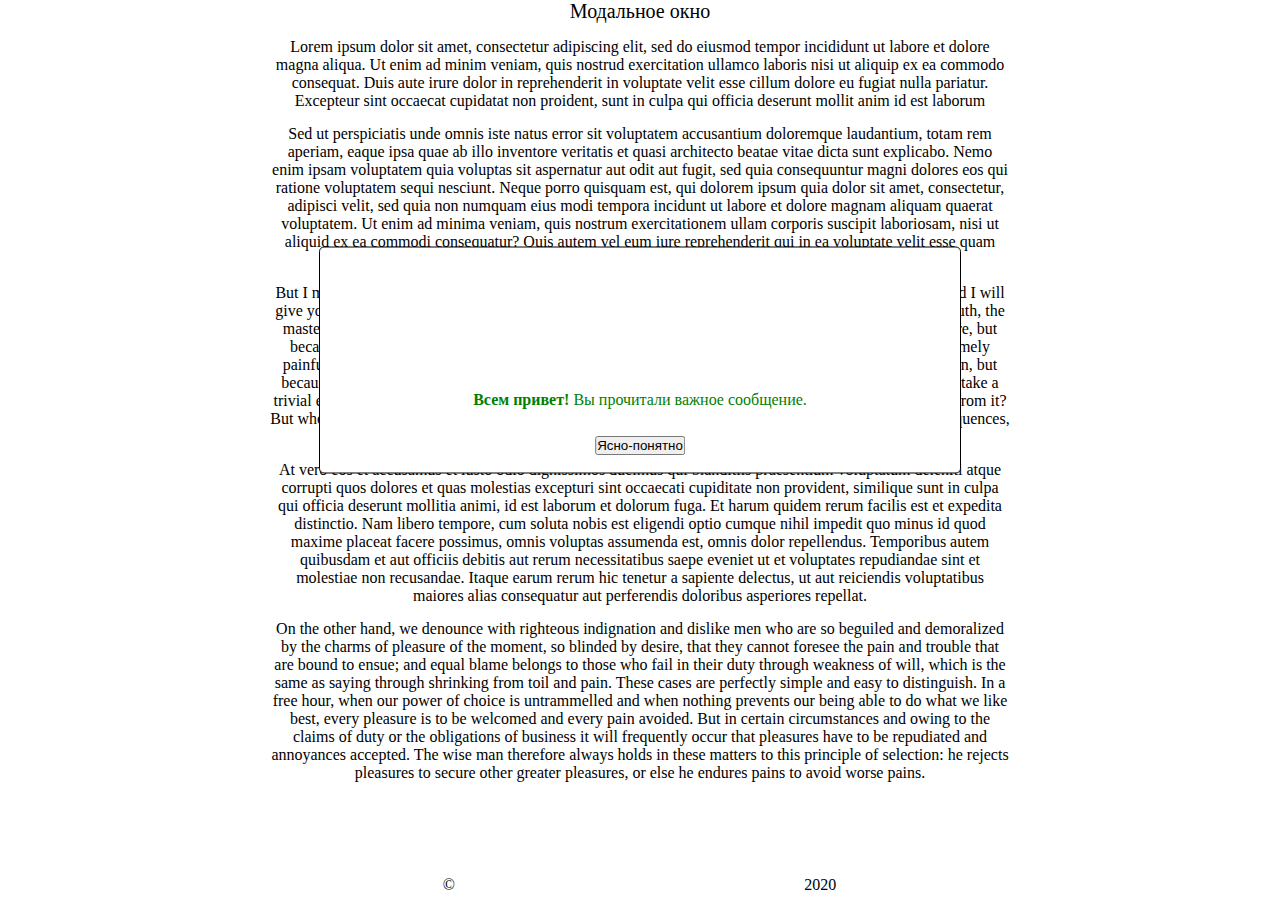
<file: 5-3.html>
<!DOCTYPE html>
<html lang="en">
<head>
    <meta charset="UTF-8">
    <meta name="viewport" content="width=device-width, initial-scale=1.0">
    <title>Урок 5, упражнение 3</title>
    <link rel="stylesheet" href="css/5.3.css">
    <!-- <script defer src="5-3.js" ></script> -->

</head>
<body>
    <div class="header">
        <span class="header-span">Модальное окно</span>
    </div>

    <div class="content">
     <p class="content-p">Lorem ipsum dolor sit amet, consectetur adipiscing elit, sed do eiusmod tempor incididunt ut labore et dolore magna aliqua. Ut enim ad minim veniam, quis nostrud exercitation ullamco laboris nisi ut aliquip ex ea commodo consequat. Duis aute irure dolor in reprehenderit in voluptate velit esse cillum dolore eu fugiat nulla pariatur. Excepteur sint occaecat cupidatat non proident, sunt in culpa qui officia deserunt mollit anim id est laborum</p>
     <p class="content-p">Sed ut perspiciatis unde omnis iste natus error sit voluptatem accusantium doloremque laudantium, totam rem aperiam, eaque ipsa quae ab illo inventore veritatis et quasi architecto beatae vitae dicta sunt explicabo. Nemo enim ipsam voluptatem quia voluptas sit aspernatur aut odit aut fugit, sed quia consequuntur magni dolores eos qui ratione voluptatem sequi nesciunt. Neque porro quisquam est, qui dolorem ipsum quia dolor sit amet, consectetur, adipisci velit, sed quia non numquam eius modi tempora incidunt ut labore et dolore magnam aliquam quaerat voluptatem. Ut enim ad minima veniam, quis nostrum exercitationem ullam corporis suscipit laboriosam, nisi ut aliquid ex ea commodi consequatur? Quis autem vel eum iure reprehenderit qui in ea voluptate velit esse quam nihil molestiae consequatur, vel illum qui dolorem eum fugiat quo voluptas nulla pariatur?</p>
     <p class="content-p">But I must explain to you how all this mistaken idea of denouncing pleasure and praising pain was born and I will give you a complete account of the system, and expound the actual teachings of the great explorer of the truth, the master-builder of human happiness. No one rejects, dislikes, or avoids pleasure itself, because it is pleasure, but because those who do not know how to pursue pleasure rationally encounter consequences that are extremely painful. Nor again is there anyone who loves or pursues or desires to obtain pain of itself, because it is pain, but because occasionally circumstances occur in which toil and pain can procure him some great pleasure. To take a trivial example, which of us ever undertakes laborious physical exercise, except to obtain some advantage from it? But who has any right to find fault with a man who chooses to enjoy a pleasure that has no annoying consequences, or one who avoids a pain that produces no resultant pleasure?</p>
     <p class="content-p">At vero eos et accusamus et iusto odio dignissimos ducimus qui blanditiis praesentium voluptatum deleniti atque corrupti quos dolores et quas molestias excepturi sint occaecati cupiditate non provident, similique sunt in culpa qui officia deserunt mollitia animi, id est laborum et dolorum fuga. Et harum quidem rerum facilis est et expedita distinctio. Nam libero tempore, cum soluta nobis est eligendi optio cumque nihil impedit quo minus id quod maxime placeat facere possimus, omnis voluptas assumenda est, omnis dolor repellendus. Temporibus autem quibusdam et aut officiis debitis aut rerum necessitatibus saepe eveniet ut et voluptates repudiandae sint et molestiae non recusandae. Itaque earum rerum hic tenetur a sapiente delectus, ut aut reiciendis voluptatibus maiores alias consequatur aut perferendis doloribus asperiores repellat.</p>
     <p class="content-p">On the other hand, we denounce with righteous indignation and dislike men who are so beguiled and demoralized by the charms of pleasure of the moment, so blinded by desire, that they cannot foresee the pain and trouble that are bound to ensue; and equal blame belongs to those who fail in their duty through weakness of will, which is the same as saying through shrinking from toil and pain. These cases are perfectly simple and easy to distinguish. In a free hour, when our power of choice is untrammelled and when nothing prevents our being able to do what we like best, every pleasure is to be welcomed and every pain avoided. But in certain circumstances and owing to the claims of duty or the obligations of business it will frequently occur that pleasures have to be repudiated and annoyances accepted. The wise man therefore always holds in these matters to this principle of selection: he rejects pleasures to secure other greater pleasures, or else he endures pains to avoid worse pains.</p>
    </div>

    <div class="footer">
        <p class="footer-p">&copy</p>
        <p class="footer-p">2020</p>
    </div>
<script src="5-3.js"></script>
</body>
</html>
</file>
<file: css/5.3.css>
*{
    margin:0;
    padding:0;
}
body{
    min-width: 600px;
    max-width: 750px;
    margin: 0 auto;
}
.header{
    text-align: center;
}
.header-span{
    font-size: 20px;
}
.content{
    min-height: calc(97vh - 20px);
}
.content-p{
    margin: 0;
    text-align: center;
    padding: 15px 5px 0 5px;
}
.footer{
    height: 20px;
}
.footer-p{
    margin: 0;
    display: inline-flex;
    width: 49%;
    justify-content: center;
}
</file>
